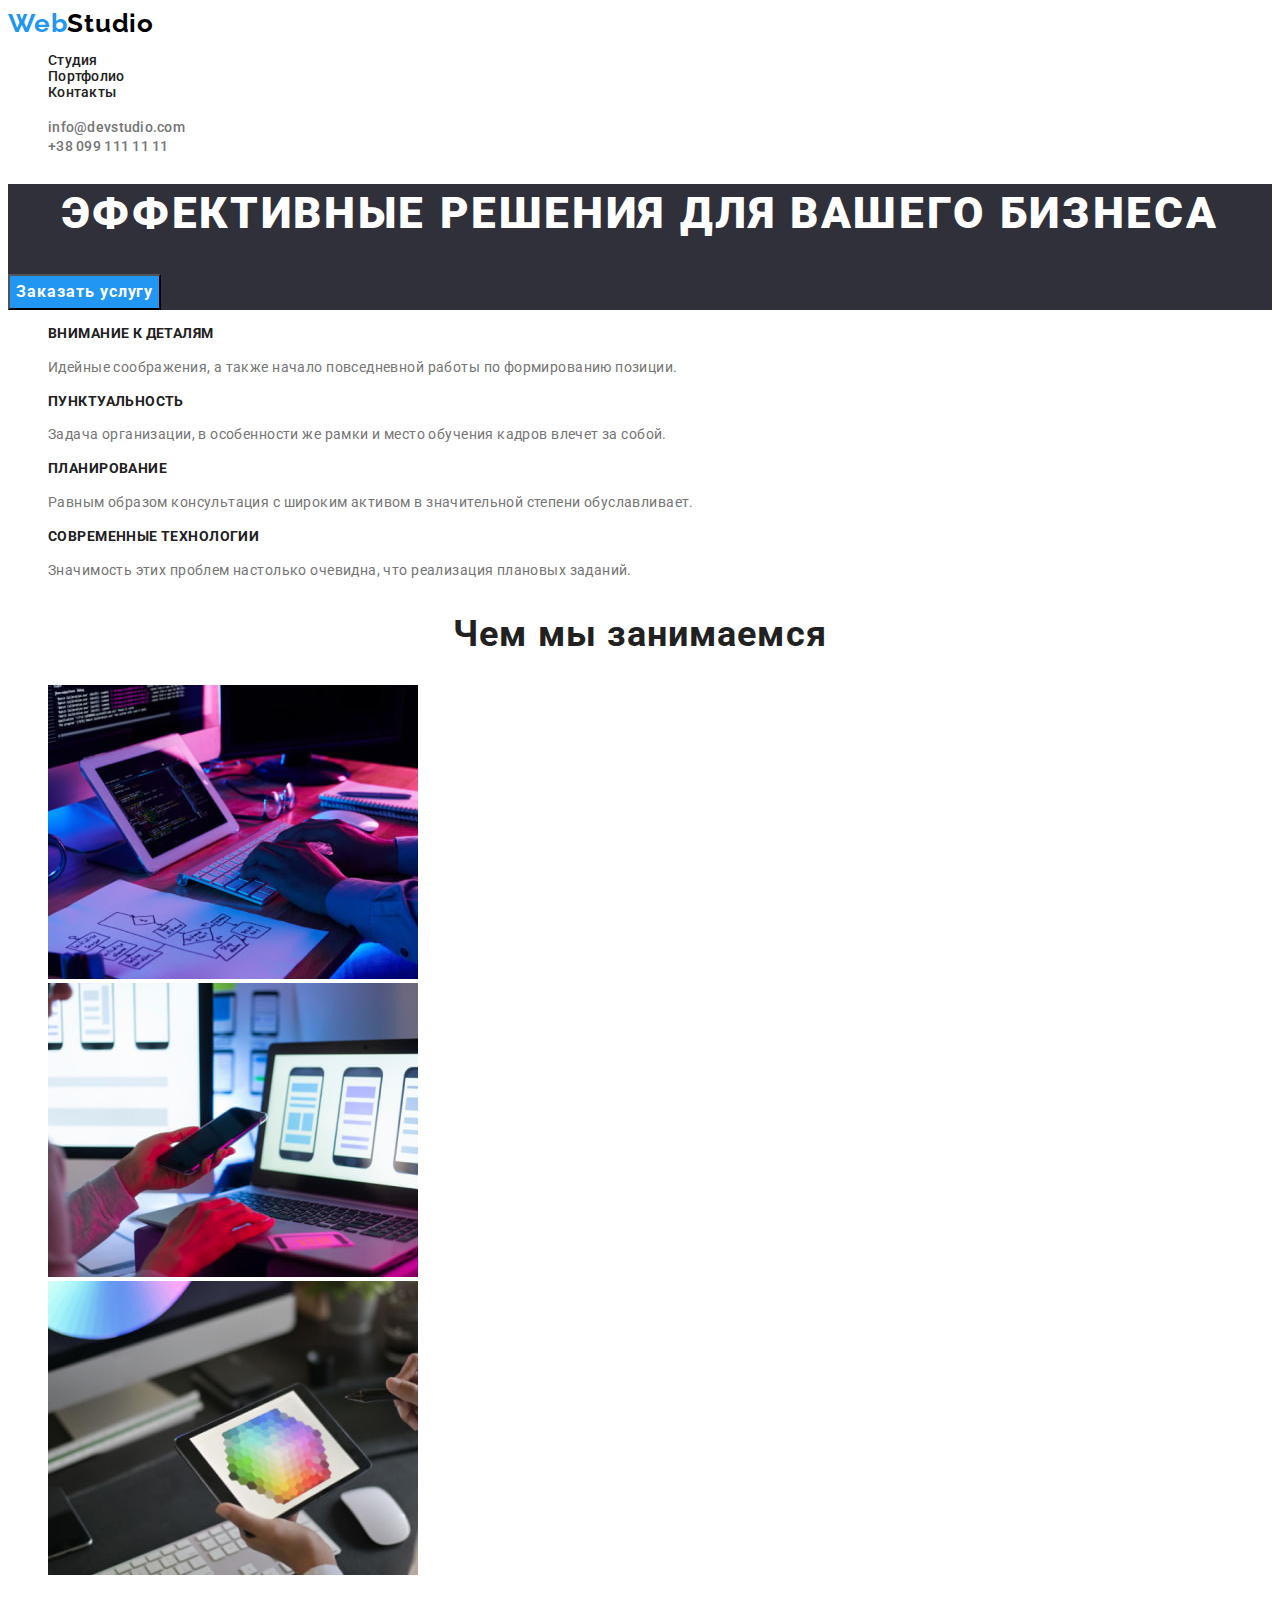
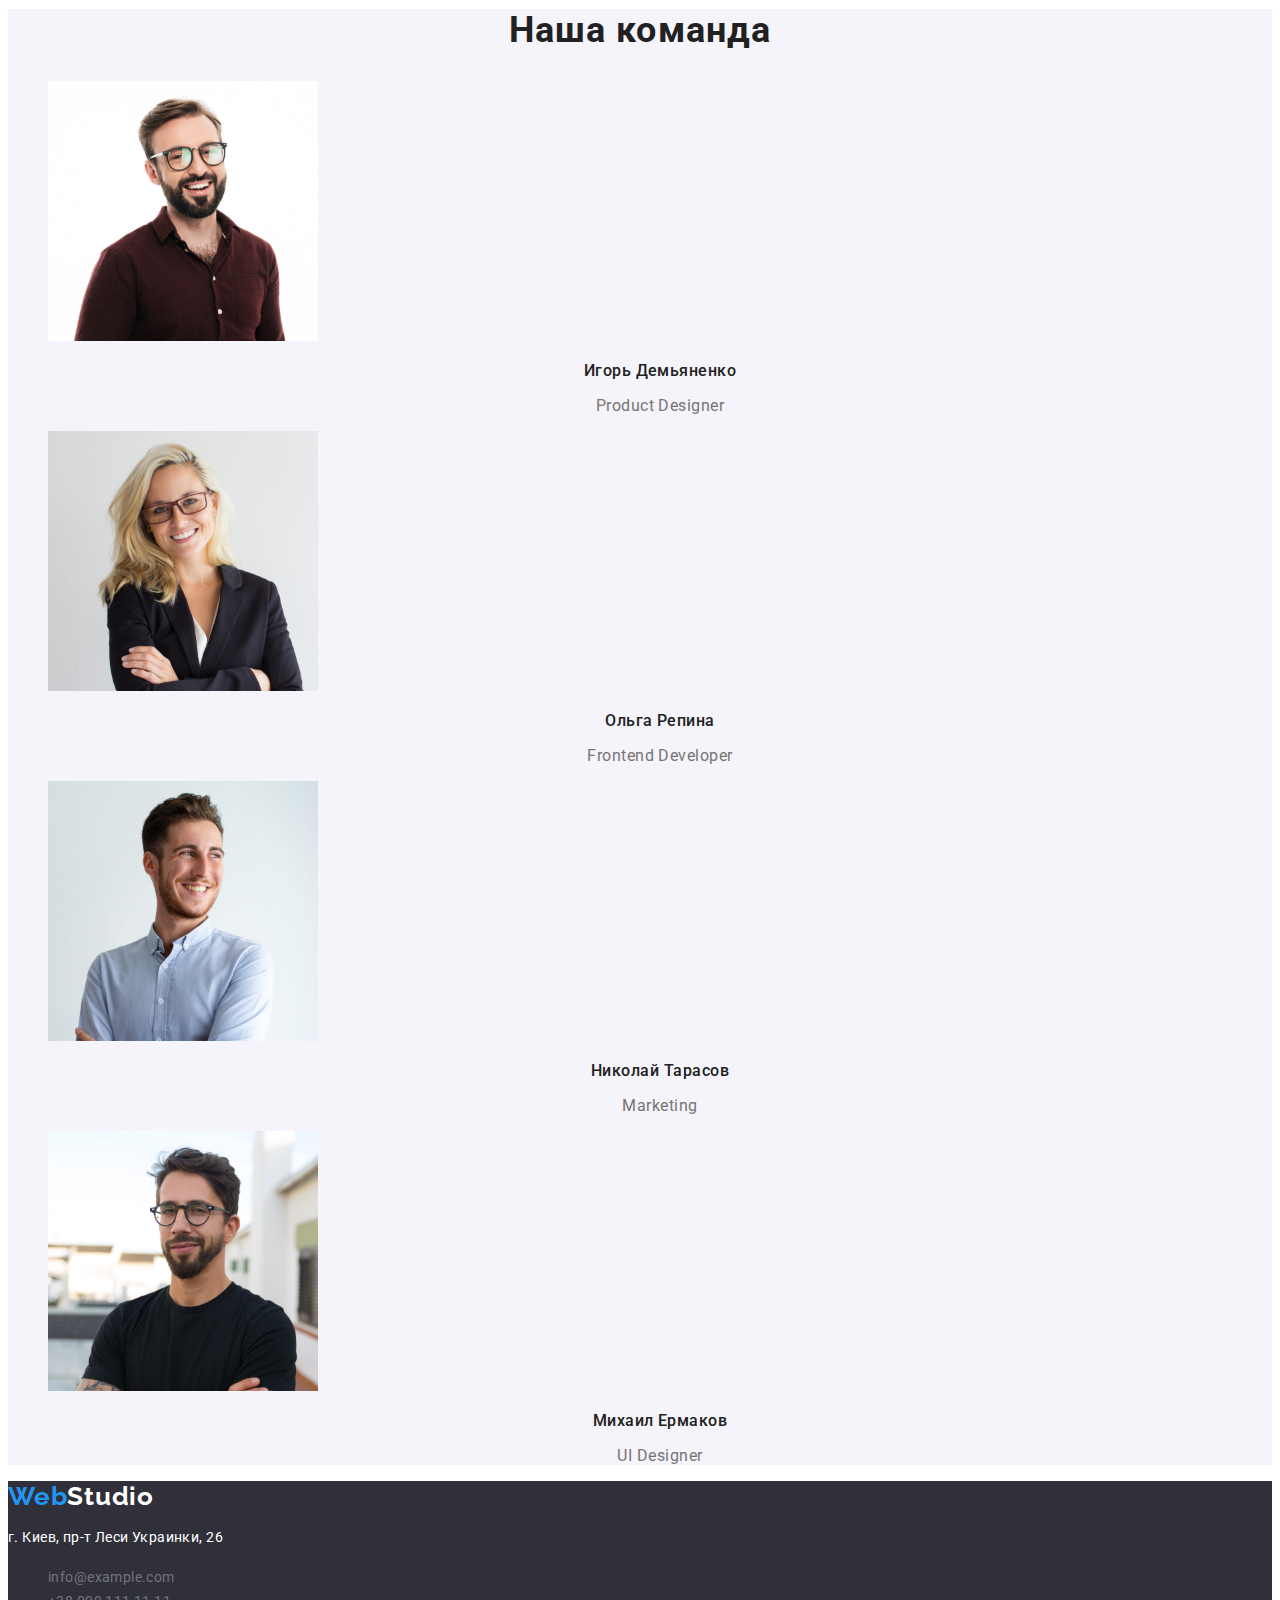
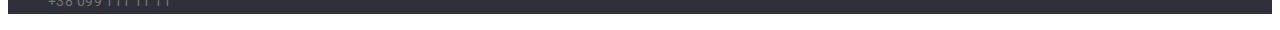
<file: index.html>
<!DOCTYPE html>
<html lang="ru">
  <head>
    <meta charset="UTF-8" />
    <meta http-equiv="X-UA-Compatible" content="IE=edge" />
    <meta name="viewport" content="width=device-width, initial-scale=1.0" />
    <title>Document</title>
    <link rel="stylesheet" href="./css/styles.css" />
    <link
      href="https://fonts.googleapis.com/css2?family=Raleway:wght@700&family=Roboto:ital,wght@0,500;0,700;0,900;1,400&display=swap"
      rel="stylesheet"
    />
  </head>

  <body>
    <header class="header">
      <a class="link logo" href=""><span class="logo-blue">Web</span>Studio</a>
      <nav class="nav">
        <ul class="list">
          <li><a class="link" href="./index.html">Студия</a></li>
          <li><a class="link" href="./portfolio.html">Портфолио</a></li>
          <li><a class="link" href="">Контакты</a></li>
        </ul>
      </nav>
      <ul class="list">
        <li><a class="link address" href="">info@devstudio.com</a></li>
        <li><a class="link phone" href="">+38 099 111 11 11</a></li>
      </ul>
    </header>
    <main>
      <section class="section-hero">
        <h1 class="title-hero">Эффективные решения для вашего бизнеса</h1>
        <button class="btn-hero" type="button">Заказать услугу</button>
      </section>
      <section class="section-preference">
        <h2 hidden>Наши преимущества</h2>
        <ul class="list">
          <li>
            <h3 class="title-preference">Внимание к деталям</h3>
            <p class="txt">
              Идейные соображения, а также начало повседневной работы по
              формированию позиции.
            </p>
          </li>
          <li>
            <h3 class="title-preference">Пунктуальность</h3>
            <p class="txt">
              Задача организации, в особенности же рамки и место обучения кадров
              влечет за собой.
            </p>
          </li>
          <li>
            <h3 class="title-preference">Планирование</h3>
            <p class="txt">
              Равным образом консультация с широким активом в значительной
              степени обуславливает.
            </p>
          </li>
          <li>
            <h3 class="title-preference">Современные технологии</h3>
            <p class="txt">
              Значимость этих проблем настолько очевидна, что реализация
              плановых заданий.
            </p>
          </li>
        </ul>
      </section>
      <section class="section-what-we-do">
        <h2 class="title-what-we-do">Чем мы занимаемся</h2>
        <ul class="list">
          <li>
            <img
              src="./imeges/img.jpg"
              alt="работа с компьютером"
              width="370"
              height="294"
            />
          </li>
          <li>
            <img
              src="./imeges/img1.jpg"
              alt="работа с мобильним телефоном"
              width="370"
              height="294"
            />
          </li>
          <li>
            <img
              src="./imeges/img2.jpg"
              alt="работа с планшетом"
              width="370"
              height="294"
            />
          </li>
        </ul>
      </section>
      <section class="section-our-team">
        <h2 class="title-our-team">Наша команда</h2>
        <ul class="list">
          <li>
            <img
              src="./imeges/img3.jpg"
              alt="Фото Игоря Демьяненка"
              width="270"
              height="260"
            />
            <h3 class="title-name">Игорь Демьяненко</h3>
            <p class="txt-post" lang="en">Product Designer</p>
          </li>
          <li>
            <img
              src="./imeges/img4.jpg"
              alt=" фото Ольги Репини"
              width="270"
              height="260"
            />
            <h3 class="title-name">Ольга Репина</h3>
            <p class="txt-post" lang="en">Frontend Developer</p>
          </li>
          <li>
            <img
              src="./imeges/img5.jpg"
              alt="фото Николая Тарасова"
              width="270"
              height="260"
            />
            <h3 class="title-name">Николай Тарасов</h3>
            <p class="txt-post" lang="en">Marketing</p>
          </li>
          <li>
            <img
              src="./imeges/img6.jpg"
              alt="фото Михаила Ермакова"
              width="270"
              height="260"
            />
            <h3 class="title-name">Михаил Ермаков</h3>
            <p class="txt-post" lang="en">UI Designer</p>
          </li>
        </ul>
      </section>
    </main>
    <footer class="footer">
      <a class="link logo while" href=""
        ><span class="logo-blue">Web</span>Studio</a
      >
      <address>
        <p class="txt-address">г. Киев, пр-т Леси Украинки, 26</p>
        <ul class="list">
          <li><a class="link footer" href="">info@example.com</a></li>
          <li><a class="link footer" href="">+38 099 111 11 11</a></li>
        </ul>
      </address>
    </footer>
  </body>
</html>
</file>
<file: css/styles.css>
:root {
     /*шрифти*/
     --main-font: Roboto, serif;
     --secondary-font: Raleway, serif;
     /*колір тексту*/
     --accent-cl: #2196F3;
     --main-txt-col: #212121;
     --secondary-txt-col: #757575;
     /*фон*/
     --secondary-bg-col: #F5F4FA;
     --dark-bg-col: #2F303A;
     /*кнопки*/
     --main-btn-col: #F5F4FA;
     --hero-bg-btn-col: #2196F3;
 }

 body {
     font-family: var(--main-font);

     color: var(--secondary-txt-col);
 }

 /*навігація*/
 .nav {
     font-weight: 500;
     font-size: 14px;
     line-height: 1.14;
     letter-spacing: 0.02em;
 }


 /*список*/
 .list {
     list-style-type: none;
 }

 /*кнопки*/
 .btn {
     color: var(--main-txt-col);
     background-color: var(--secondary-bg-col);
     font-family: inherit;
     font-weight: 500;
     font-size: 16px;
     line-height: 1.62;
     text-align: center;
     letter-spacing: 0.03em;

 }

 .btn-hero {
     background-color: var(--hero-bg-btn-col);
     color: #FFFFFF;
     font-family: inherit;
     font-weight: 700;
     font-size: 16px;
     line-height: 1.88;
     display: flex;
     align-items: center;
     text-align: center;
     letter-spacing: 0.06em;
 }

 .btn:hover,
 .btn:focus {
     color: #FFFFFF;
     background: var(--accent-cl);
 }

 /*силки*/
 .link {
     color: var(--main-txt-col);
     text-decoration: none;
     font-family: var(--main-font);
     font-weight: 500;
     font-weight: 500;
     font-size: 14px;
     line-height: 1.14;
     letter-spacing: 0.02em;
 }

 .link:hover {
     color: var(--accent-cl);
 }

 .link:focus {
     color: var(--accent-cl);
 }

 .address {
     color: var(--secondary-txt-col);
     font-weight: 500;
     font-size: 14px;
     line-height: 1.14;
     letter-spacing: 0.02em;
 }

 .phone {
     color: var(--secondary-txt-col);
     font-weight: 500;
     font-size: 14px;
     line-height: 1.14;
     letter-spacing: 0.02em;
 }

 .link.footer {
     color: var(--secondary-txt-col);
     font-weight: 400;
     font-size: 14px;
     line-height: 1.71;
     letter-spacing: 0.03em;
 }

 .footer:hover,
 .footer:focus {
     color: var(--accent-cl);
 }

 .link-catalog {

     text-decoration: none;
 }



 .link-catalog:hover,
 .link-catalog:focus {
     color: var(--accent-cl);

 }

 .txt-projects {
     font-weight: 400;
     font-size: 16px;
     line-height: 1.88;
     letter-spacing: 0.03em;
     color: var(--secondary-txt-col);

 }

 .link-catalog>.title-projects {
     font-weight: 700;
     font-size: 18px;
     line-height: 2.0;
     letter-spacing: 0.06em;
     color: var(--main-txt-col);
 }



 /*лого*/
 .logo-blue {
     color: var(--accent-cl);
 }

 .logo {
     color: #000000;
     font-family: var(--secondary-font);

     font-weight: 700;
     font-size: 26px;
     line-height: 1.19;
     letter-spacing: 0.03em;
 }

 .logo.while {
     color: #FFFFFF;
 }



 /*фони*/
 .section-hero {
     background-color: var(--dark-bg-col);
 }

 .footer {
     background: #2F303A;
 }

 .section-our-team {
     background: #F5F4FA;
 }


 .section-hero {
     background: #2F303A;
 }

 .header {
     background: #FFFFFF;
 }

 /*текст*/
 .txt {

     font-size: 14px;
     line-height: 1.71;
     letter-spacing: 0.03em;
 }

 .txt-post {

     line-height: 1.19;
     text-align: center;
     letter-spacing: 0.03em;
 }

 .txt-address {
     font-weight: 400;
     font-size: 14px;
     line-height: 1.71;
     letter-spacing: 0.03em;
     color: #FFFFFF;
 }





 /*заголовки*/
 .title-hero {
     color: #FFFFFF;
     font-weight: 900;
     font-size: 44px;
     line-height: 1.36;
     text-align: center;
     letter-spacing: 0.06em;
     text-transform: uppercase;
 }

 .title-preference {
     font-family: var(--main-font);
     font-weight: 700;
     font-size: 14px;
     line-height: 1.14;
     letter-spacing: 0.03em;
     color: var(--main-txt-col);
     text-transform: uppercase;
 }

 .title-what-we-do {
     font-family: var(--main-font);
     font-weight: 700;
     font-size: 36px;
     line-height: 1.17;
     text-align: center;
     letter-spacing: 0.03em;
     color: var(--main-txt-col);
 }

 .title-our-team {

     font-weight: 700;
     font-size: 36px;
     line-height: 1.17;
     text-align: center;
     letter-spacing: 0.03em;
     color: var(--main-txt-col);
 }

 .title-name {

     font-weight: 500;
     font-size: 16px;
     line-height: 1.19;
     text-align: center;
     letter-spacing: 0.03em;
     color: var(--main-txt-col);
 }

 .title-projects {
     font-weight: 700;
     font-size: 18px;
     line-height: 2.0;
     letter-spacing: 0.06em;
     color: var(--main-txt-col);
 }



 address {
     font-style: normal;
 }
</file>
